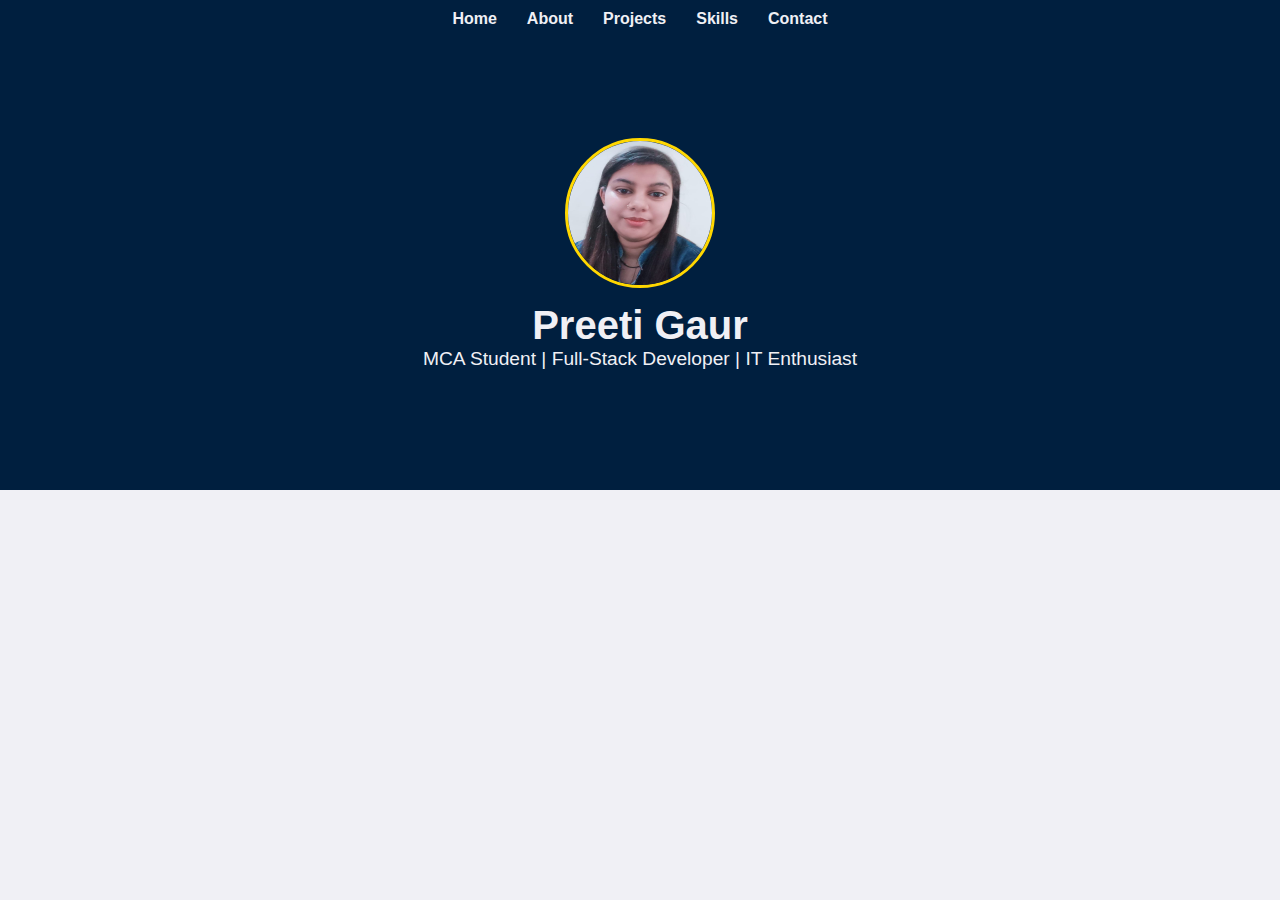
<file: index.html>
<!DOCTYPE html>
<html lang="en">
<head>
    <meta charset="UTF-8">
    <meta name="viewport" content="width=device-width, initial-scale=1.0">
    <title>Preeti Gaur - Professional Portfolio</title>
    <link rel="stylesheet" href="styles.css">
</head>
<body>
    <!-- Navigation Bar -->
    <nav>
        <ul>
            <li><a href="index.html">Home</a></li>
            <li><a href="about.html">About</a></li>
            <li><a href="projects.html">Projects</a></li>
            <li><a href="skills.html">Skills</a></li>
            <li><a href="contact.html">Contact</a></li>
        </ul>
    </nav>

    <!-- Hero Section with Profile Image -->
    <header class="hero">
        <div class="profile-container">
            <img src="images/profile.jpeg" alt="Preeti Gaur" class="profile-image">
            <div class="profile-info">
                <h1>Preeti Gaur</h1>
                <p>MCA Student | Full-Stack Developer | IT Enthusiast</p>
            </div>
        </div>
    </header>
</file>
<file: styles.css>
/* General Styles */
* {
    margin: 0;
    padding: 0;
    box-sizing: border-box;
    font-family: 'Arial', sans-serif;
}

body {
    background-color: #f0f0f5;
    color: #333;
}

/* Navigation Bar */
nav ul {
    display: flex;
    justify-content: center;
    background-color: #001f3f; /* Dark Navy */
    padding: 10px 0;
}

nav ul li {
    list-style: none;
    margin: 0 15px;
}

nav ul li a {
    color: #f0f0f5; /* Light Gray */
    text-decoration: none;
    font-weight: bold;
}

nav ul li a:hover {
    color: #FFD700; /* Gold */
}

/* Hero Section */
.hero {
    background: #001f3f;
    padding: 100px 20px;
    color: #f0f0f5;
    text-align: center;
}

.profile-container {
    display: flex;
    align-items: center;
    flex-direction: column;
}

.profile-image {
    border-radius: 50%;
    width: 150px;
    height: 150px;
    margin-bottom: 15px;
    border: 3px solid #FFD700;
}

.profile-info h1 {
    font-size: 2.5em;
}

.profile-info p {
    font-size: 1.2em;
    margin-bottom: 20px;
}

.btn-resume {
    background-color: #FFD700;
    color: #001f3f;
    padding: 10px 20px;
    text-decoration: none;
    border-radius: 5px;
    font-weight: bold;
}

.btn-resume:hover {
    background-color: #ccac00;
}

/* About Section Preview */
.about-preview {
    text-align: center;
    padding: 50px 20px;
    background-color: #ffffff;
    margin: 20px auto;
    width: 80%;
    border-radius: 10px;
    box-shadow: 0px 4px 12px rgba(0, 0, 0, 0.1);
}

.about-preview h2 {
    color: #001f3f;
}

.btn {
    display: inline-block;
    margin-top: 15px;
    padding: 10px 20px;
    color: #ffffff;
    background-color: #001f3f;
    text-decoration: none;
    border-radius: 5px;
    font-weight: bold;
}

.btn:hover {
    background-color: #003366;
}
</file>
